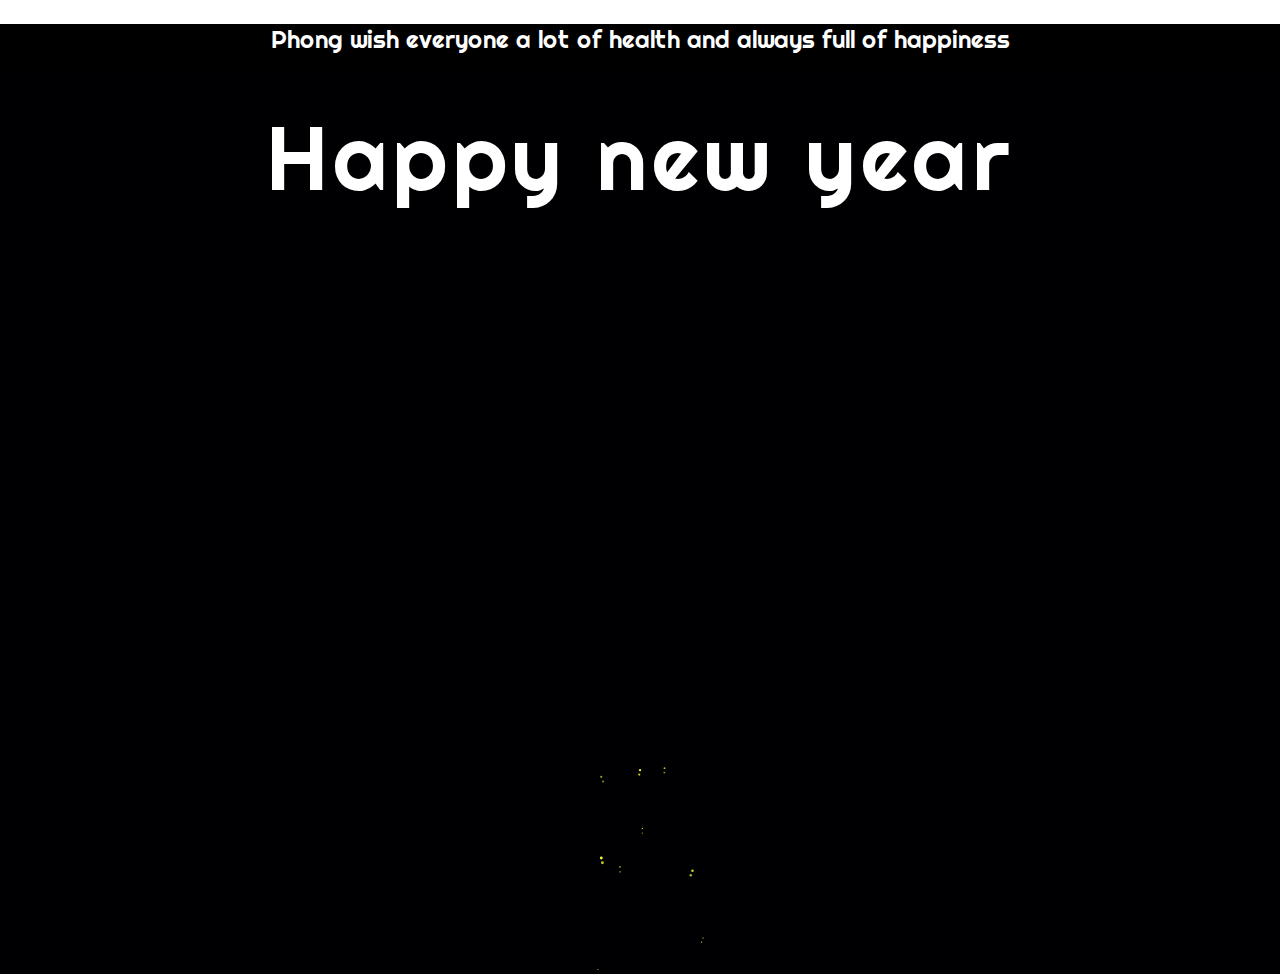
<file: dragon.html>
<!DOCTYPE html>
<html lang="en">

<head>
    <meta charset="UTF-8">
    <meta http-equiv="X-UA-Compatible" content="IE=edge">
    <meta name="viewport" content="width=device-width, initial-scale=1.0">
    <title>Happy new year</title>
    <style>
        @import url('https://fonts.googleapis.com/css?family=Baloo+Thambi|Muli|Righteous');
        ::selection {
            background-color: transparent;

        }

        body {
            color: #303030;
            margin: 0;
            padding: 0;
            text-align: center;
            font-family: 'Righteous', cursive;
        }

        canvas {
            display: block;
        }

        .block-audio {
            display: none;
        }

        .mahi_wish {
            position: absolute;
            top: 0;
            width: 100%;
            color: #fff;
        }

        .mahi_wish p span {
            display: block;
            font-family: 'Baloo Thambi', cursive;
            letter-spacing: initial;
        }

        .mahi_wish p {
            font-size: 90px;
            line-height: 1.5;
            letter-spacing: 4.5px;
        }

        .mahi_wish p span i {
            font-style: normal;
            color: #F44336;
        }

        p.fixed {
            position: fixed;
            bottom: 0;
            width: 100%;
            color: #fff;
            font-family: 'Muli', sans-serif;
            font-size: 14px;
        }

        p.fixed span {
            position: absolute;
            right: 5%;
            font-size: 12px;
            color: #FFEB3B;
        }

        @media only screen and (max-width:768px) {
            .mahi_wish p {
                font-size: 20px;
                line-height: 1.5;
                letter-spacing: 0px;
            }
        }
        .content{
            color: white;
            background-color: black;
            height: 50px;
            font-size: x-large;
        }
    </style>
</head>

<body>

    <div class="content">
        <p>Phong wish everyone a lot of health and always full of happiness</p>
    </div>
    <canvas id="canvas"></canvas>
    <div class="block-audio">
        <audio class="exp" src="http://static.dar-studio.com/codepen/audio/firework/exp1.mp3"
            controls="controls"></audio>
        <audio class="exp" src="http://static.dar-studio.com/codepen/audio/firework/exp1.mp3"
            controls="controls"></audio>
        <audio class="exp" src="http://static.dar-studio.com/codepen/audio/firework/exp1.mp3"
            controls="controls"></audio>
        <audio class="exp" src="http://static.dar-studio.com/codepen/audio/firework/exp2.mp3"
            controls="controls"></audio>
        <audio class="exp" src="http://static.dar-studio.com/codepen/audio/firework/exp2.mp3"
            controls="controls"></audio>
        <audio class="exp" src="http://static.dar-studio.com/codepen/audio/firework/exp2.mp3"
            controls="controls"></audio>
        <audio class="exp" src="http://static.dar-studio.com/codepen/audio/firework/exp3.mp3"
            controls="controls"></audio>
        <audio class="exp" src="http://static.dar-studio.com/codepen/audio/firework/exp3.mp3"
            controls="controls"></audio>
        <audio class="exp" src="http://static.dar-studio.com/codepen/audio/firework/exp3.mp3"
            controls="controls"></audio>
        <audio class="exp" src="http://static.dar-studio.com/codepen/audio/firework/exp4.mp3"
            controls="controls"></audio>
        <audio class="exp" src="http://static.dar-studio.com/codepen/audio/firework/exp4.mp3"
            controls="controls"></audio>
        <audio class="exp" src="http://static.dar-studio.com/codepen/audio/firework/exp4.mp3"
            controls="controls"></audio>
        <audio class="exp" src="http://static.dar-studio.com/codepen/audio/firework/exp5.mp3"
            controls="controls"></audio>
        <audio class="exp" src="http://static.dar-studio.com/codepen/audio/firework/exp5.mp3"
            controls="controls"></audio>
        <audio class="exp" src="http://static.dar-studio.com/codepen/audio/firework/exp5.mp3"
            controls="controls"></audio>
        <audio class="exp" src="http://static.dar-studio.com/codepen/audio/firework/exp6.mp3"
            controls="controls"></audio>
        <audio class="exp" src="http://static.dar-studio.com/codepen/audio/firework/exp6.mp3"
            controls="controls"></audio>
        <audio class="exp" src="http://static.dar-studio.com/codepen/audio/firework/exp6.mp3"
            controls="controls"></audio>
        <audio class="exp" src="http://static.dar-studio.com/codepen/audio/firework/exp7.mp3"
            controls="controls"></audio>
        <audio class="exp" src="http://static.dar-studio.com/codepen/audio/firework/exp7.mp3"
            controls="controls"></audio>
        <audio class="exp" src="http://static.dar-studio.com/codepen/audio/firework/exp7.mp3"
            controls="controls"></audio>
        <audio class="exp" src="http://static.dar-studio.com/codepen/audio/firework/exp8.mp3"
            controls="controls"></audio>
        <audio class="exp" src="http://static.dar-studio.com/codepen/audio/firework/exp8.mp3"
            controls="controls"></audio>
        <audio class="exp" src="http://static.dar-studio.com/codepen/audio/firework/exp8.mp3"
            controls="controls"></audio>
            
        <audio class="launch" src="http://static.dar-studio.com/codepen/audio/firework/launch1.mp3"
            controls="controls"></audio>
        <audio class="launch" src="http://static.dar-studio.com/codepen/audio/firework/launch1.mp3"
            controls="controls"></audio>
        <audio class="launch" src="http://static.dar-studio.com/codepen/audio/firework/launch2.mp3"
            controls="controls"></audio>
        <audio class="launch" src="http://static.dar-studio.com/codepen/audio/firework/launch2.mp3"
            controls="controls"></audio>
        <audio class="launch" src="http://static.dar-studio.com/codepen/audio/firework/launch3.mp3"
            controls="controls"></audio>
        <audio class="launch" src="http://static.dar-studio.com/codepen/audio/firework/launch3.mp3"
            controls="controls"></audio>
        <audio class="launch" src="http://static.dar-studio.com/codepen/audio/firework/launch4.mp3"
            controls="controls"></audio>
        <audio class="launch" src="http://static.dar-studio.com/codepen/audio/firework/launch4.mp3"
            controls="controls"></audio>
        <audio class="launch" src="http://static.dar-studio.com/codepen/audio/firework/launch5.mp3"
            controls="controls"></audio>
        <audio class="launch" src="http://static.dar-studio.com/codepen/audio/firework/launch5.mp3"
            controls="controls"></audio>
    </div>
    
    <div class="mahi_wish">
        <p>Happy new year</p>
    </div>
    <div class="file-audio">
        <audio autoplay class="audio" loop preload="auto" id="myAudio">
          <source src="TetDenThatRoi-UNI5-5380640.mp3">
        </audio>
    </div>

    <script src="https://cdnjs.cloudflare.com/ajax/libs/jquery/3.1.0/jquery.min.js"></script>
    <script>
        $(function () {
            var canvas = $('#canvas')[0];
            canvas.width = $(window).width();
            canvas.height = $(window).height();
            var ctx = canvas.getContext('2d');
        

            $(window).on('resize', function () {
                canvas.width = $(window).width();
                canvas.height = $(window).height();
                ctx.fillStyle = '#000003';
                ctx.fillRect(0, 0, canvas.width, canvas.height);
                center = { x: canvas.width / 2, y: canvas.height / 2 };
            });
        

            ctx.fillStyle = '#000003';
            ctx.fillRect(0, 0, canvas.width, canvas.height);

            var listFire = [];
            var listFirework = [];
            var listText = [];
            var listSpecial = [];
            var listSpark = [];
            var lights = [];
            var fireNumber = 10;
            var center = { x: canvas.width / 2, y: canvas.height / 2 };
            var range = 100;
            var fired = 0;
            var onHold = 0;
            var supprise = false;
            var textIndex = 0;
            var actions = [makeDoubleFullCircleFirework, makePlanetCircleFirework, makeFullCircleFirework, makeDoubleCircleFirework, makeHeartFirework, makeCircleFirework, makeRandomFirework];
            for (var i = 0; i < fireNumber; i++) {
                var fire = {
                    x: Math.random() * range / 2 - range / 4 + center.x,
                    y: Math.random() * range * 2.5 + canvas.height,
                    size: Math.random() + 0.5,
                    fill: '#ff3',
                    vx: Math.random() - 0.5,
                    vy: -(Math.random() + 4),
                    ax: Math.random() * 0.06 - 0.03,
                    delay: Math.round(Math.random() * range) + range * 4,
                    hold: false,
                    alpha: 1,
                    far: Math.random() * range + (center.y - range)
                };
                fire.base = {
                    x: fire.x,
                    y: fire.y,
                    vx: fire.vx,
                    vy: fire.vy
                };
                
                listFire.push(fire);

                playLaunchSound();
            }
            var listExpSound = $('audio.exp');
            var listLaunchSound = $('audio.launch');
        
        
            function initText() {
                var i = textIndex;
                var velocity = Math.random() * 0.25 + 1;
                var shift = { x: -(Math.random() + 2), y: -(Math.random() + 3) };
                var char = chars[textString[i]];
                var width = 80;
                var half = 6.5 * width;
                var left = textMatrix[i * 2] * width - half;
                var top = textMatrix[i * 2 + 1] * range * 1.2 - range * 2.4;
                for (var j = 0; j < fireNumber * char.length * 0.25; j++) {
                    var rand = Math.floor(Math.random() * char.length * 0.5);
                    var x = char[rand * 2] + shift.x;
                    var y = char[rand * 2 + 1] + shift.y;
                    var text = {
                        x: center.x + left * 0.9,
                        y: center.y + top,
                        left: center.x + left,
                        size: Math.random() + 0.5,
                        fill: '#ff3',
                        vx: x * (velocity + (Math.random() - 0.5) * 0.5),
                        vy: y * (velocity + (Math.random() - 0.5) * 0.5),
                        ay: 0.08,
                        alpha: 1,
                        life: Math.round(Math.random() * range / 2) + range / 1.5
                    }
                    text.base = {
                        life: text.life,
                        size: text.size,
                    };
                    text.direct = (text.left - text.x) * 0.08;
                    listText.push(text);
                }
                
                playExpSound();
                
                lights.push({ x: center.x + left * 0.9, y: center.y + top, color: text.fill, radius: range * 2 });
                if (++textIndex < textString.length) {
                    setTimeout(initText, 10);
                }
                else {
                    textIndex = 0;
                }
            }
        
            function initSpark() {
                var x = Math.random() * range * 3 - range * 1.5 + center.x;
                var vx = Math.random() - 0.5;
                var vy = -(Math.random() + 4);
                var ax = Math.random() * 0.04 - 0.02;
                var far = Math.random() * range * 4 - range + center.y;
                var direct = ax * 10 * Math.PI;
                var max = fireNumber * 0.5;
                for (var i = 0; i < max; i++) {
                    var special = {
                        x: x,
                        y: Math.random() * range * 0.25 + canvas.height,
                        size: Math.random() + 2,
                        fill: '#ff3',
                        vx: vx,
                        vy: vy,
                        ax: ax,
                        direct: direct,
                        alpha: 1
                    };
                    special.far = far - (special.y - canvas.height);
                    listSpecial.push(special);
                    
                    playLaunchSound();
                }
            }
        
            function randColor() {
                var r = Math.floor(Math.random() * 256);
                var g = Math.floor(Math.random() * 256);
                var b = Math.floor(Math.random() * 256);
                var color = 'rgb($r, $g, $b)';
                color = color.replace('$r', r);
                color = color.replace('$g', g);
                color = color.replace('$b', b);
                return color;
            }
        
            function playExpSound() {
                var sound = listExpSound[Math.floor(Math.random() * listExpSound.length)];
                sound.volume = Math.random() * 0.4 + 0.1;
                sound.play();
            }
        
            function playLaunchSound() {
                setTimeout(function () {
                    var sound = listLaunchSound[Math.floor(Math.random() * listLaunchSound.length)];
                    sound.volume = 0.05;
                    sound.play();
                }, 200);
            }
        
            function makeCircleFirework(fire) {
                var color = randColor();
                var velocity = Math.random() * 2 + 6;
                var max = fireNumber * 5;
                for (var i = 0; i < max; i++) {
                    var rad = (i * Math.PI * 2) / max;
                    var firework = {
                        x: fire.x,
                        y: fire.y,
                        size: Math.random() + 1.5,
                        fill: color,
                        vx: Math.cos(rad) * velocity + (Math.random() - 0.5) * 0.5,
                        vy: Math.sin(rad) * velocity + (Math.random() - 0.5) * 0.5,
                        ay: 0.04,
                        alpha: 1,
                        life: Math.round(Math.random() * range / 2) + range / 2
                    };
                    firework.base = {
                        life: firework.life,
                        size: firework.size
                    };
                    listFirework.push(firework);
                }
                return color;
            }
        
            function makeDoubleCircleFirework(fire) {
                var color = randColor();
                var velocity = Math.random() * 2 + 8;
                var max = fireNumber * 3;
                for (var i = 0; i < max; i++) {
                    var rad = (i * Math.PI * 2) / max;
                    var firework = {
                        x: fire.x,
                        y: fire.y,
                        size: Math.random() + 1.5,
                        fill: color,
                        vx: Math.cos(rad) * velocity + (Math.random() - 0.5) * 0.5,
                        vy: Math.sin(rad) * velocity + (Math.random() - 0.5) * 0.5,
                        ay: 0.04,
                        alpha: 1,
                        life: Math.round(Math.random() * range / 2) + range / 1.5
                    };
                    firework.base = {
                        life: firework.life,
                        size: firework.size
                    };
                    listFirework.push(firework);
                }
                color = randColor();
                velocity = Math.random() * 3 + 4;
                for (var i = 0; i < max; i++) {
                    var rad = (i * Math.PI * 2) / max;
                    var firework = {
                        x: fire.x,
                        y: fire.y,
                        size: Math.random() + 1.5,
                        fill: color,
                        vx: Math.cos(rad) * velocity + (Math.random() - 0.5) * 0.5,
                        vy: Math.sin(rad) * velocity + (Math.random() - 0.5) * 0.5,
                        ay: 0.04,
                        alpha: 1,
                        life: Math.round(Math.random() * range / 2) + range / 1.5
                    };
                    firework.base = {
                        life: firework.life,
                        size: firework.size
                    };
                    listFirework.push(firework);
                }
                return color;
            }
        
            function makePlanetCircleFirework(fire) {
                var color = '#aa0609';
                var velocity = Math.random() * 2 + 4;
                var max = fireNumber * 2;
                for (var i = 0; i < max; i++) {
                    var rad = (i * Math.PI * 2) / max;
                    var firework = {
                        x: fire.x,
                        y: fire.y,
                        size: Math.random() + 1.5,
                        fill: color,
                        vx: Math.cos(rad) * velocity + (Math.random() - 0.5) * 0.5,
                        vy: Math.sin(rad) * velocity + (Math.random() - 0.5) * 0.5,
                        ay: 0.04,
                        alpha: 1,
                        life: Math.round(Math.random() * range / 2) + range / 1.5
                    };
                    firework.base = {
                        life: firework.life,
                        size: firework.size
                    };
                    listFirework.push(firework);
                }
                max = fireNumber * 4;
                for (var i = 0; i < max; i++) {
                    var rad = (i * Math.PI * 2) / max;
                    var firework = {
                        x: fire.x,
                        y: fire.y,
                        size: Math.random() + 1.5,
                        fill: color,
                        vx: Math.cos(rad) * velocity * Math.random(),
                        vy: Math.sin(rad) * velocity * Math.random(),
                        ay: 0.04,
                        alpha: 1,
                        life: Math.round(Math.random() * range / 2) + range / 1.5
                    };
                    firework.base = {
                        life: firework.life,
                        size: firework.size
                    };
                    listFirework.push(firework);
                }
                max = fireNumber * 3;
                color = '#ff9';
                var rotate = Math.random() * Math.PI * 2;
                var vx = velocity * (Math.random() + 2);
                var vy = velocity * 0.6;
                for (var i = 0; i < max; i++) {
                    var rad = (i * Math.PI * 2) / max;
                    // calc x, y for ellipse
                    var cx = Math.cos(rad) * vx + (Math.random() - 0.5) * 0.5;
                    var cy = Math.sin(rad) * vy + (Math.random() - 0.5) * 0.5;
                    var firework = {
                        x: fire.x,
                        y: fire.y,
                        size: Math.random() + 1.5,
                        fill: color,
                        vx: cx * Math.cos(rotate) - cy * Math.sin(rotate), // rotate x ellipse
                        vy: cx * Math.sin(rotate) + cy * Math.cos(rotate), // rotate y ellipse
                        ay: 0.02,
                        alpha: 1,
                        life: Math.round(Math.random() * range / 2) + range / 1.5
                    };
                    firework.base = {
                        life: firework.life,
                        size: firework.size
                    };
                    listFirework.push(firework);
                }
                return '#aa0609';
            }
        
            function makeFullCircleFirework(fire) {
                var color = randColor();
                var velocity = Math.random() * 8 + 8;
                var max = fireNumber * 3;
                for (var i = 0; i < max; i++) {
                    var rad = (i * Math.PI * 2) / max;
                    var firework = {
                        x: fire.x,
                        y: fire.y,
                        size: Math.random() + 1.5,
                        fill: color,
                        vx: Math.cos(rad) * velocity + (Math.random() - 0.5) * 0.5,
                        vy: Math.sin(rad) * velocity + (Math.random() - 0.5) * 0.5,
                        ay: 0.06,
                        alpha: 1,
                        life: Math.round(Math.random() * range / 2) + range / 1.5
                    };
                    firework.base = {
                        life: firework.life,
                        size: firework.size
                    };
                    listFirework.push(firework);
                }
                max = fireNumber * Math.round(Math.random() * 4 + 4);
                for (var i = 0; i < max; i++) {
                    var rad = (i * Math.PI * 2) / max;
                    var firework = {
                        x: fire.x,
                        y: fire.y,
                        size: Math.random() + 1.5,
                        fill: color,
                        vx: Math.cos(rad) * velocity * Math.random(),
                        vy: Math.sin(rad) * velocity * Math.random(),
                        ay: 0.06,
                        alpha: 1,
                        life: Math.round(Math.random() * range / 2) + range / 1.5
                    };
                    firework.base = {
                        life: firework.life,
                        size: firework.size
                    };
                    listFirework.push(firework);
                }
                return color;
            }
        
            function makeDoubleFullCircleFirework(fire) {
                var color = randColor();
                var velocity = Math.random() * 8 + 8;
                var max = fireNumber * 3;
                for (var i = 0; i < max; i++) {
                    var rad = (i * Math.PI * 2) / max;
                    var firework = {
                        x: fire.x,
                        y: fire.y,
                        size: Math.random() + 1.5,
                        fill: color,
                        vx: Math.cos(rad) * velocity + (Math.random() - 0.5) * 0.5,
                        vy: Math.sin(rad) * velocity + (Math.random() - 0.5) * 0.5,
                        ay: 0.04,
                        alpha: 1,
                        life: Math.round(Math.random() * range / 2) + range / 1.5
                    };
                    firework.base = {
                        life: firework.life,
                        size: firework.size
                    };
                    listFirework.push(firework);
                }
                color = randColor();
                velocity = Math.random() * 3 + 4;
                max = fireNumber * 2;
                for (var i = 0; i < max; i++) {
                    var rad = (i * Math.PI * 2) / max;
                    var firework = {
                        x: fire.x,
                        y: fire.y,
                        size: Math.random() + 1.5,
                        fill: color,
                        vx: Math.cos(rad) * velocity + (Math.random() - 0.5) * 0.5,
                        vy: Math.sin(rad) * velocity + (Math.random() - 0.5) * 0.5,
                        ay: 0.06,
                        alpha: 1,
                        life: Math.round(Math.random() * range / 2) + range / 1.5
                    };
                    firework.base = {
                        life: firework.life,
                        size: firework.size
                    };
                    listFirework.push(firework);
                }
                max = fireNumber * 4;
                for (var i = 0; i < max; i++) {
                    var rad = (i * Math.PI * 2) / max;
                    var firework = {
                        x: fire.x,
                        y: fire.y,
                        size: Math.random() + 1.5,
                        fill: color,
                        vx: Math.cos(rad) * velocity * Math.random(),
                        vy: Math.sin(rad) * velocity * Math.random(),
                        ay: 0.06,
                        alpha: 1,
                        life: Math.round(Math.random() * range / 2) + range / 1.5
                    };
                    firework.base = {
                        life: firework.life,
                        size: firework.size
                    };
                    listFirework.push(firework);
                }
                return color;
            }
        
            function makeHeartFirework(fire) {
                var color = randColor();
                var velocity = Math.random() * 3 + 3;
                var max = fireNumber * 5;
                var rotate = Math.random() * Math.PI * 2;
                for (var i = 0; i < max; i++) {
                    var rad = (i * Math.PI * 2) / max + rotate;
                    var v, p;
                    if (rad - rotate < Math.PI * 0.5) {
                        p = (rad - rotate) / (Math.PI * 0.5);
                        v = velocity + velocity * p;
                    }
                    else if (rad - rotate > Math.PI * 0.5 && rad - rotate < Math.PI) {
                        p = (rad - rotate - Math.PI * 0.5) / (Math.PI * 0.5);
                        v = velocity * (2 - p);
                    }
                    else if (rad - rotate > Math.PI && rad - rotate < Math.PI * 1.5) {
                        p = (rad - rotate - Math.PI) / (Math.PI * 0.5);
                        v = velocity * (1 - p);
                    }
                    else if (rad - rotate > Math.PI * 1.5 && rad - rotate < Math.PI * 2) {
                        p = (rad - rotate - Math.PI * 1.5) / (Math.PI * 0.5);
                        v = velocity * p;
                    }
                    else {
                        v = velocity;
                    }
                    v = v + (Math.random() - 0.5) * 0.25;
                    var firework = {
                        x: fire.x,
                        y: fire.y,
                        size: Math.random() + 1.5,
                        fill: color,
                        vx: Math.cos(rad) * v,
                        vy: Math.sin(rad) * v,
                        ay: 0.02,
                        alpha: 1,
                        life: Math.round(Math.random() * range / 2) + range / 1.5
                    };
                    firework.base = {
                        life: firework.life,
                        size: firework.size
                    };
                    listFirework.push(firework);
                }
                return color;
            }
        
            function makeRandomFirework(fire) {
                var color = randColor();
                for (var i = 0; i < fireNumber * 5; i++) {
                    var firework = {
                        x: fire.x,
                        y: fire.y,
                        size: Math.random() + 1.5,
                        fill: color,
                        vx: Math.random() * 15 - 7.5,
                        vy: Math.random() * -15 + 5,
                        ay: 0.05,
                        alpha: 1,
                        life: Math.round(Math.random() * range / 2) + range / 2
                    };
                    firework.base = {
                        life: firework.life,
                        size: firework.size
                    };
                    listFirework.push(firework);
                }
                return color;
            }
        
            function makeSpark(special) {
                var color = special.fill;
                var velocity = Math.random() * 6 + 12;
                var max = fireNumber;
                for (var i = 0; i < max; i++) {
                    var rad = (Math.random() * Math.PI * 0.3 + Math.PI * 0.35) + Math.PI + special.direct;
                    var spark = {
                        x: special.x,
                        y: special.y,
                        size: Math.random() + 1,
                        fill: color,
                        vx: Math.cos(rad) * velocity + (Math.random() - 0.5) * 0.5,
                        vy: Math.sin(rad) * velocity + (Math.random() - 0.5) * 0.5,
                        ay: 0.02,
                        alpha: 1,
                        rad: rad,
                        direct: special.direct,
                        chain: Math.round(Math.random() * 2) + 2,
                        life: Math.round(Math.random() * range / 2) + range / 2
                    };
                    spark.base = {
                        life: spark.life,
                        velocity: velocity
                    };
                    listSpark.push(spark);
                }
                return color;
            }
        
            function chainSpark(parentSpark) {
                var color = parentSpark.fill;
                if (parentSpark.chain > 0) {
                    var velocity = parentSpark.base.velocity * 0.6;
                    var max = Math.round(Math.random() * 5);
                    for (var i = 0; i < max; i++) {
                        var rad = (Math.random() * Math.PI * 0.3 - Math.PI * 0.15) + parentSpark.rad + parentSpark.direct;
                        var spark = {
                            x: parentSpark.x,
                            y: parentSpark.y,
                            size: parentSpark.size * 0.6,
                            fill: color,
                            vx: Math.cos(rad) * velocity + (Math.random() - 0.5) * 0.5,
                            vy: Math.sin(rad) * velocity + (Math.random() - 0.5) * 0.5,
                            ay: 0.02,
                            alpha: 1,
                            rad: rad,
                            direct: parentSpark.direct,
                            chain: parentSpark.chain,
                            life: parentSpark.base.life * 0.8
                        };
                        spark.base = {
                            life: spark.life,
                            size: spark.size,
                            velocity: velocity
                        };
                        listSpark.push(spark);
                    }
        
                    if (Math.random() > 0.9 && parentSpark.chain > 1) {
                        
                        playExpSound();
                    }
                }
                return color;
            }
        
            (function loop() {
                requestAnimationFrame(loop);
                update();
                draw();
            })();
        
            function update() {
                
                for (var i = 0; i < listFire.length; i++) {
                    var fire = listFire[i];
                    //
                    if (fire.y <= fire.far) {
                        
                        playExpSound();
                        
                        fired++;
                        var color = actions[Math.floor(Math.random() * actions.length)](fire);
                        
                        lights.push({ x: fire.x, y: fire.y, color: color, radius: range * 2 });
                        
                        fire.y = fire.base.y;
                        fire.x = fire.base.x;
                        
                        if (fired % 33 == 0) {
                            initSpark();
                        }
                        
                        supprise = fired % 100 == 0 ? true : supprise;
                        if (supprise) {
                            fire.vx = 0;
                            fire.vy = 0;
                            fire.ax = 0;
                            fire.hold = true;
                            onHold++;
                        }
                        else {
                            fire.vx = fire.base.vx;
                            fire.vy = fire.base.vy;
                            fire.ax = Math.random() * 0.06 - 0.03;
                            playLaunchSound();
                        }
                    }
                    
                    if (fire.hold && fire.delay <= 0) {
                        onHold--;
                        fire.hold = false;
                        fire.delay = Math.round(Math.random() * range) + range * 4;
                        fire.vx = fire.base.vx;
                        fire.vy = fire.base.vy;
                        fire.ax = Math.random() * 0.06 - 0.03;
                        fire.alpha = 1;
                        playLaunchSound();
                    }
                    else if (fire.hold && fire.delay > 0) {
                        fire.delay--;
                    }
                    else {
                        fire.x += fire.vx;
                        fire.y += fire.vy;
                        fire.vx += fire.ax;
                        fire.alpha = (fire.y - fire.far) / fire.far;
                    }
                }
    
                for (var i = listFirework.length - 1; i >= 0; i--) {
                    var firework = listFirework[i];
                    if (firework) {
                        firework.vx *= 0.9;
                        firework.vy *= 0.9;
                        firework.x += firework.vx;
                        firework.y += firework.vy;
                        firework.vy += firework.ay;
                        firework.alpha = firework.life / firework.base.life;
                        firework.size = firework.alpha * firework.base.size;
                        firework.alpha = firework.alpha > 0.6 ? 1 : firework.alpha;
                        firework.life--;
                        if (firework.life <= 0) {
                            listFirework.splice(i, 1);
                        }
                    }
                }
                if (supprise && onHold == 10) {
                    supprise = false;
                    setTimeout(initText, 3000);
                }
        
                for (var i = listText.length - 1; i >= 0; i--) {
                    var text = listText[i];
                    text.vx *= 0.9;
                    text.vy *= 0.9;
                    text.direct *= 0.9;
                    text.x += text.vx + text.direct;
                    text.y += text.vy;
                    text.vy += text.ay;
                    text.alpha = text.life / text.base.life;
                    text.size = text.alpha * text.base.size;
                    text.alpha = text.alpha > 0.6 ? 1 : text.alpha;
                    text.life--;
                    if (text.life <= 0) {
                        listText.splice(i, 1);
                    }
                }

                for (var i = listSpecial.length - 1; i >= 0; i--) {
                    var special = listSpecial[i];
                    if (special.y <= special.far) {
                        playExpSound();
                        lights.push({ x: special.x, y: special.y, color: special.fill, alpha: 0.02, radius: range * 2 });
                        makeSpark(special);
                        listSpecial.splice(i, 1);
                    }
                    else {
                        special.x += special.vx;
                        special.y += special.vy;
                        special.vx += special.ax;
                        special.alpha = (special.y - special.far) / special.far;
                    }
                }
        
                for (var i = listSpark.length - 1; i >= 0; i--) {
                    var spark = listSpark[i];
                    if (spark) {
                        spark.vx *= 0.9;
                        spark.vy *= 0.9;
                        spark.x += spark.vx;
                        spark.y += spark.vy;
                        spark.vy += spark.ay;
                        spark.alpha = spark.life / spark.base.life + 0.2;
                        //
                        spark.life--;
                        if (spark.life < spark.base.life * 0.8 && spark.life > 0) {
                            //
                            spark.chain--;
                            chainSpark(spark);
                        }
                        if (spark.life <= 0) {
                            listSpark.splice(i, 1);
                        }
                    }
                }
            }
        
            function draw() {
                // clear
                ctx.globalCompositeOperation = 'source-over';
                ctx.globalAlpha = 0.2;
                ctx.fillStyle = '#000003';
                ctx.fillRect(0, 0, canvas.width, canvas.height);
        
                // re-draw
                ctx.globalCompositeOperation = 'screen';
                for (var i = 0; i < listFire.length; i++) {
                    var fire = listFire[i];
                    ctx.globalAlpha = fire.alpha;
                    ctx.beginPath();
                    ctx.arc(fire.x, fire.y, fire.size, 0, Math.PI * 2);
                    ctx.closePath();
                    ctx.fillStyle = fire.fill;
                    ctx.fill();
                }
        
                for (var i = 0; i < listFirework.length; i++) {
                    var firework = listFirework[i];
                    ctx.globalAlpha = firework.alpha;
                    ctx.beginPath();
                    ctx.arc(firework.x, firework.y, firework.size, 0, Math.PI * 2);
                    ctx.closePath();
                    ctx.fillStyle = firework.fill;
                    ctx.fill();
                }
        
                for (var i = 0; i < listSpecial.length; i++) {
                    var special = listSpecial[i];
                    ctx.globalAlpha = special.alpha;
                    ctx.fillStyle = special.fill;
                    ctx.fillRect(special.x - special.size, special.y - special.size, special.size * 2, special.size * 2);
                }
        
                for (var i = 0; i < listSpark.length; i++) {
                    var spark = listSpark[i];
                    ctx.globalAlpha = spark.alpha;
                    ctx.fillStyle = spark.fill;
                    ctx.fillRect(spark.x - spark.size, spark.y - spark.size, spark.size * 2, spark.size * 2);
                }
        
                // light effect
                while (lights.length) {
                    var light = lights.pop();
                    var gradient = ctx.createRadialGradient(light.x, light.y, 0, light.x, light.y, light.radius);
                    gradient.addColorStop(0, '#fff');
                    gradient.addColorStop(0.2, light.color);
                    gradient.addColorStop(0.8, 'rgba(0, 0, 0, 0)');
                    gradient.addColorStop(1, 'rgba(0, 0, 0, 0)');
                    ctx.globalAlpha = light.alpha ? light.alpha : 0.25;
                    ctx.fillStyle = gradient;
                    ctx.fillRect(light.x - light.radius, light.y - light.radius, light.radius * 2, light.radius * 2);
                }
        
                for (var i = 0; i < listText.length; i++) {
                    var text = listText[i];
                    ctx.globalAlpha = text.alpha;
                    ctx.fillStyle = text.fill;
                    ctx.fillRect(text.x - text.size, text.y - text.size, text.size * 2, text.size * 2);
                }
            }

            document.addEventListener("DOMContentLoaded", function() {
                var audio = document.getElementById("myAudio");
                var audioCurrentTime = sessionStorage.getItem('audioCurrentTime');
                if (audioCurrentTime) {
                  audio.currentTime = parseFloat(audioCurrentTime);
                  audio.play();
                }
              });
        })
    </script>
</body>

</html>
</file>
